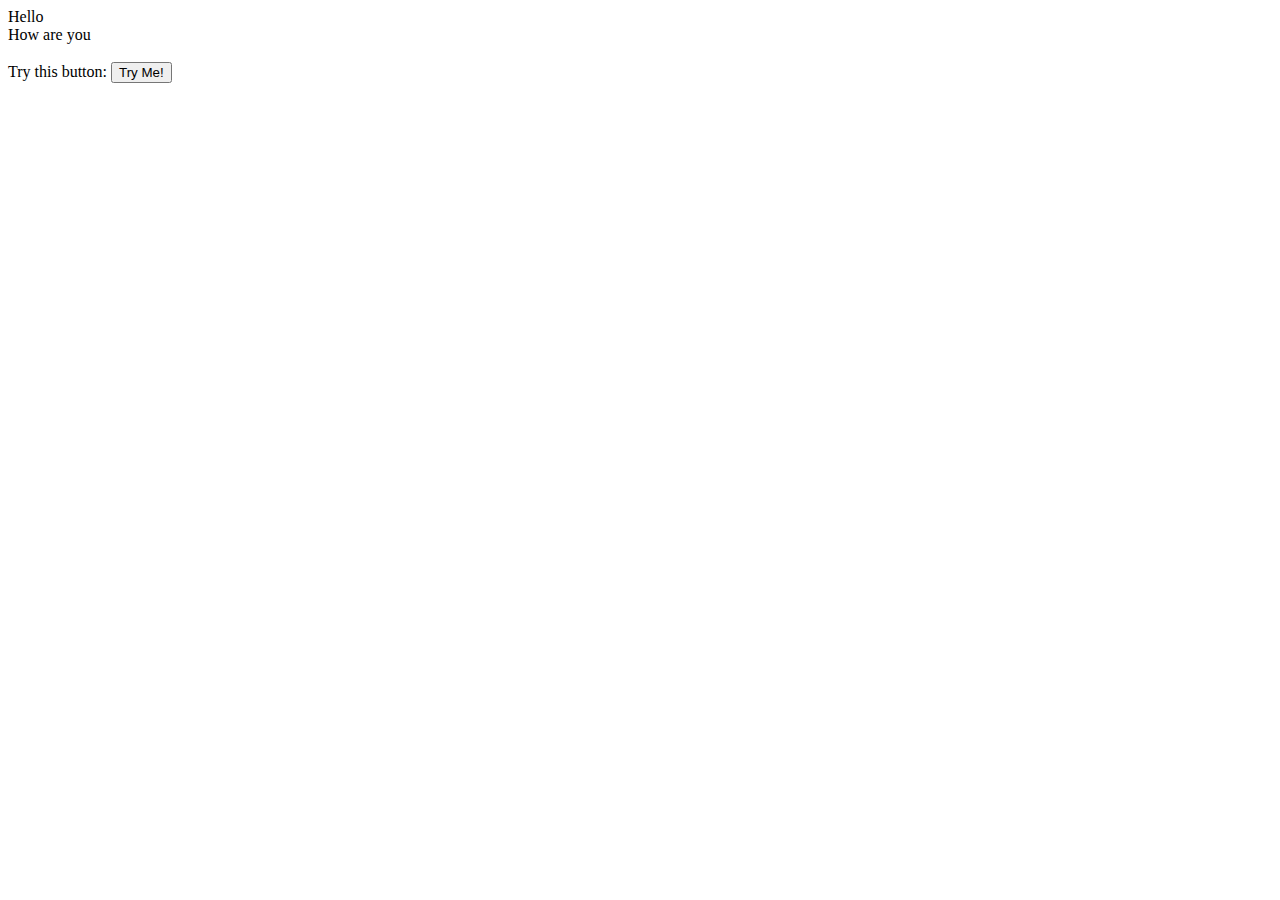
<file: dynamic.html>
<!DOCTYPE html>
<html lang="en">
<head>
    <meta charset="UTF-8">
    <meta http-equiv="X-UA-Compatible" content="IE=edge">
    <meta name="viewport" content="width=device-width, initial-scale=1.0">
    <title>Document</title>
</head>
<body>
    <div>Hello</div>
    <div>How are you</div> <br>
    <label>Try this button: </label>
    <button id="myBtn">Try Me!</button>
    <script>
        document.getElementById("myBtn").addEventListener("mouseover", addElem);
        document.getElementById("myBtn").addEventListener("mouseout", addElem1);
        document.getElementById("myBtn").addEventListener("click", addElem2);


        
        function addElem() {
          let b = document.createElement("p");
          document.body.append(b)
          b.innerText = "This was dynamically created by mouseover"
          b.style.fontSize = "40px"
          b.style.color = "red"
        }

        function addElem1() {
          let a = document.createElement("p");
          document.body.append(a)
          a.innerText = "This was dynamically created by mouseout"
          a.style.fontSize = "40px"
          a.style.color = "red"
        }

        function addElem2() {
          let c = document.createElement("p");
          document.body.append(c)
          c.innerText = "Clicked"
          c.style.fontSize = "40px"
          c.style.color = "red"
        }
    </script>
</body>
</html>
</file>
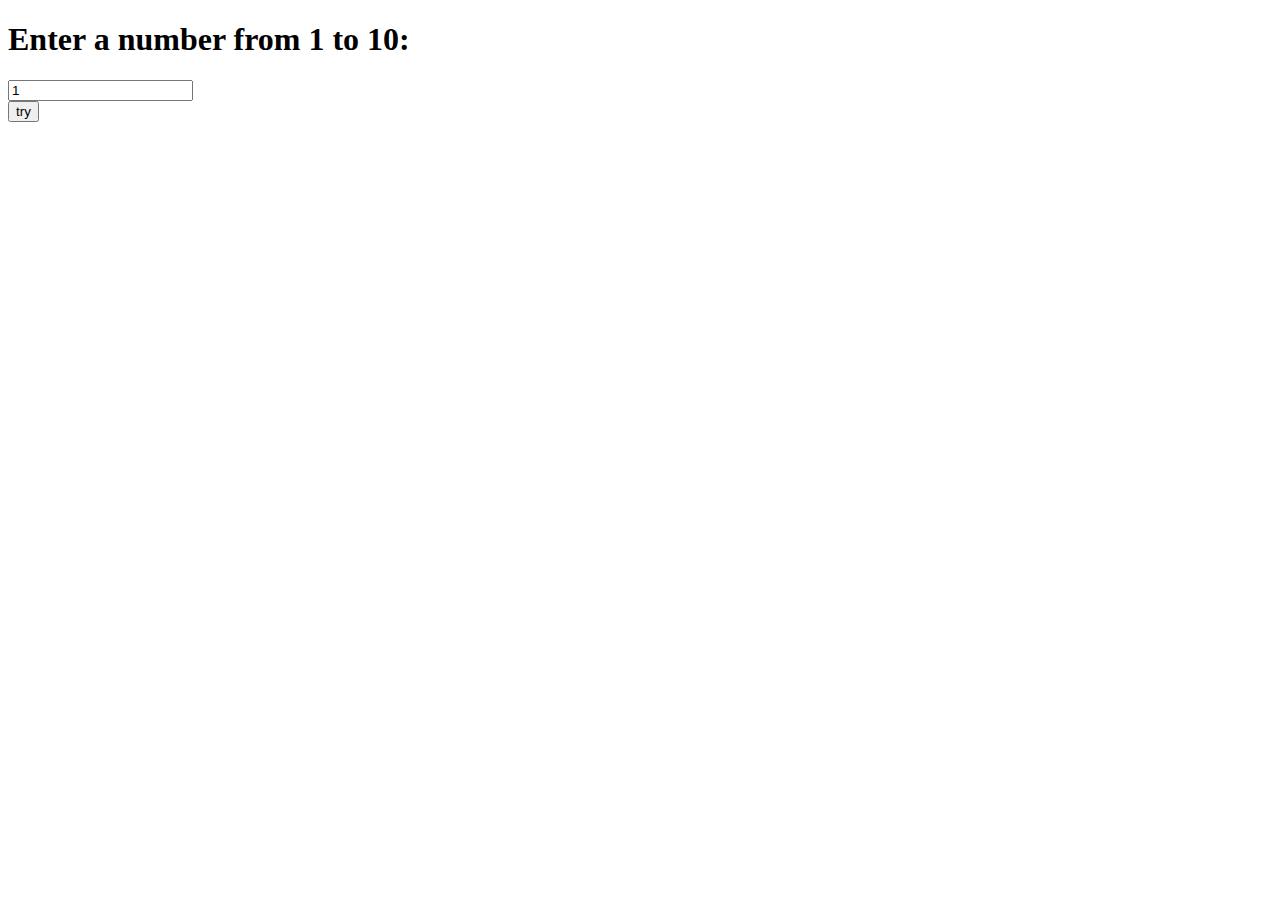
<file: number1.html>
<!DOCTYPE html>
<html lang="en">
  <head>
    <meta charset="UTF-8" />
    <meta http-equiv="X-UA-Compatible" content="IE=edge" />
    <meta name="viewport" content="width=device-width, initial-scale=1.0" />
    <title>Number Check</title>
    <script>
      var turn = 0;
      function myfunc() {
        var n = document.getElementById("number").value;
        var cs = Math.floor(Math.random() * 10 + 1);
        if (turn == 2) {
          document.write("Expected number was: " + cs);
          alert("Out of guesses");
        }
        if (n == cs) {
          alert("correct guess");
        } else {
          alert("wrong guess");
            turn++;
        }
      }
    </script>
  </head>
  <body>
    <h1>Enter a number from 1 to 10:</h1>
    <form>
      <input type="number" id="number" value="1" /></br>
      <input type="button" onclick="myfunc()" value="try" />
    </form>
  </body>
</html>
</file>
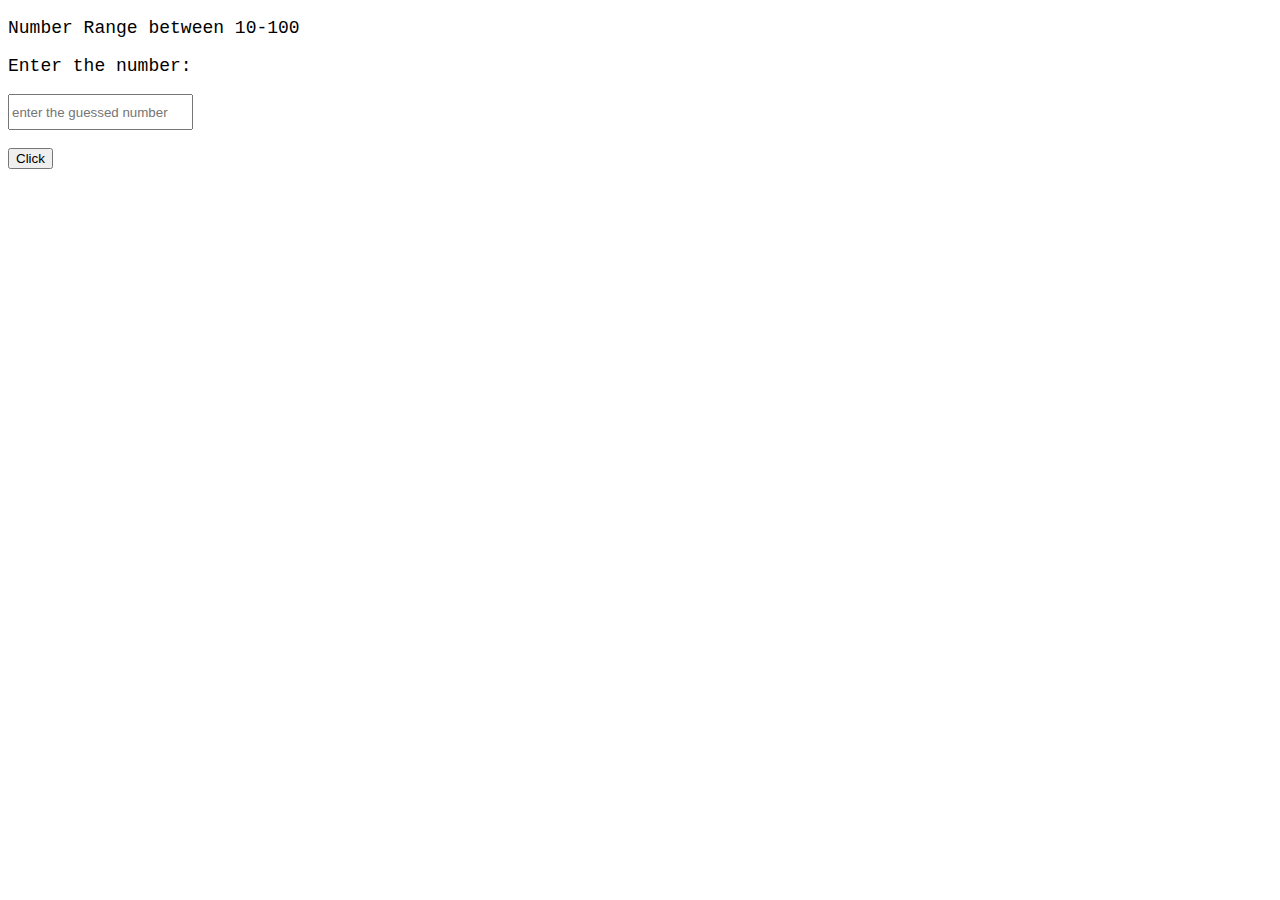
<file: random.html>
<!DOCTYPE html>
<html>
    <head>
        <style>
            p{
                font-size:large;
                font-family: 'Courier New', Courier, monospace;
            }
        </style>
        <title>Guessing Number</title>
        <script type="text/javascript">
          var a=Math.floor((Math.random()*100)+1);
          var max=9;
           var min=0;
            function func(){
           // var a=50;
          var t;
           if(min==max){
               document.write("No more chances\t"+"Expected answer was\t"+a);
           }
          var num=document.getElementById('num').value;
            if(num>a){
                alert("larger than expected number");
                min++;
              }
              else if(num<a){
               alert("smaller than expected number");
                min++;
             }
             else{
                 var name=prompt("enter your name","abcd");
                 if(name==null || name==""){
                  t="Hey XXXX you guessed correctly" ;  
                 }
                 else{
                     t="Hey"+name+"! you guessed correctly";
                 }
                 document.write(t+"\n");
                 document.write("Expected answer is\t"+ a);
             }
            }
        </script>
    </head>
    <body>
        <p class="chan">Number Range between 10-100</p>
    <p>Enter the number:</p>
        <form>
        <input type="number" id="num" style="height:30px;" name="num" placeholder="enter the guessed number"></br></br>
        <input type="button" onclick="func()" value="Click">
    </form>
    </body>
</html>
</file>
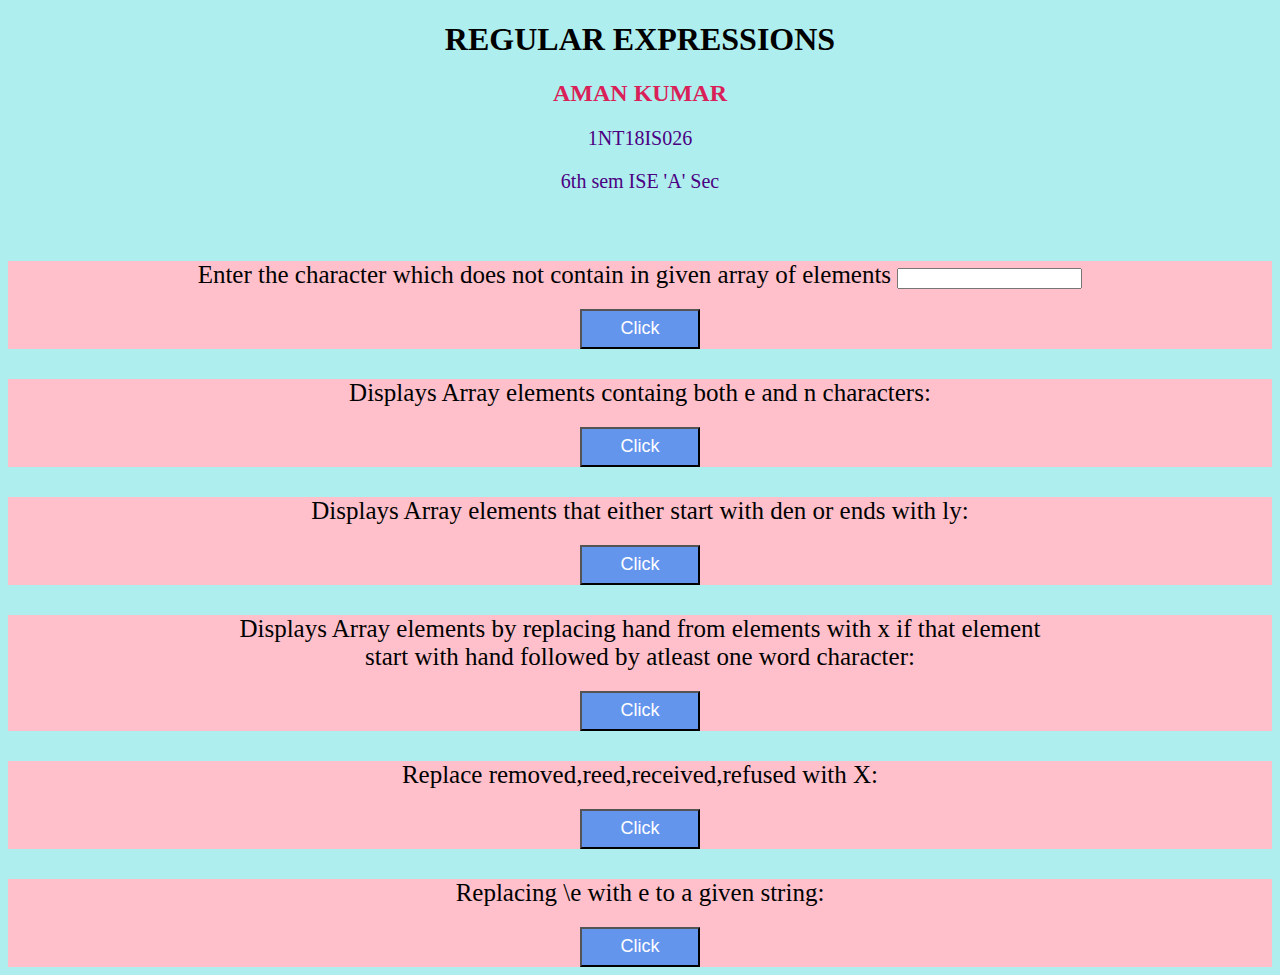
<file: REGEX.html>
<!DOCTYPE html>
<html lang="en">
<head>
    <meta charset="UTF-8">
    <meta http-equiv="X-UA-Compatible" content="IE=edge">
    <meta name="viewport" content="width=device-width, initial-scale=1.0">
    <title>Document</title>
    <center><h1 style:"color: purple;">REGULAR EXPRESSIONS</h2>

    <h2 style="color:rgb(218, 32, 88);">AMAN KUMAR</h2>

    <p style="color:indigo;">1NT18IS026</p>
    <p style="color:indigo;">6th sem ISE 'A' Sec</p></center>

<br>
    <center>
    <style>
        .head{
            font-size:25px;
           
            color:black;
        }
        .btn1{
            background-color: cornflowerblue;
            color:white;
            width:120px;
            height:40px;
            font-size:18px;
        }
        div{
            margin-top:30px;
            background-color: pink; 
        }
        p{
            font-size:20px;
            color:black;
        }
    </style>
    <script>

   function func1(){
       var colors=['goal', 'new', 'user', 'sit', 'eat', 'dinner'];
       var c=document.getElementById("char").value;
       var pattern=new RegExp(c);
    const filteredarr=colors.filter(item=>!pattern.test(item))
     document.getElementById("p1").innerHTML="Array Elements are : "+colors+"<br>"+"After Filtering : "+filteredarr;
   }
   function func2(){
    var colors=['goal', 'new', 'user', 'sit', 'eat', 'dinner'];
       var pattern1=new RegExp(/^([a-z]*)e([a-z]*)n([a-z]*)$/);
       var pattern2=new RegExp(/^([a-z]*)n([a-z]*)e([a-z]*)$/);
       var final=new RegExp(pattern1.source+ "|" + pattern2.source);
    const filteredarr=colors.filter(item=>final.test(item))
     document.getElementById("p2").innerHTML="Array Elements are : "+colors+"<br>"+"After Filtering : "+filteredarr;
   }
   function func3(){
       var colors=['lovely','1\ndentist','2 lonely','eden','fly\n','dent'];
       var pattern1=new RegExp(/^den\w*$/);
       var pattern2=new RegExp(/^\w*ly$/);
       var final=new RegExp(pattern1.source+ "|" + pattern2.source);
    const filteredarr=colors.filter(item=>final.test(item))
     document.getElementById("p3").innerHTML="Array Elements are : "+ colors + "<br>" + "After Filtering : "+ filteredarr ;
   }
   function func4(){
    var pattern=/^hand/g; 
    var check=/^hand\w+$/;                                                                                       ;
    pattern.compile(pattern);
       var arr2=['handed','hand','handy','unhanded','handle','hand-2'];
    const newarr2=arr2.map(item=>{
        if(check.test(item))
        return item.replace(pattern,"X")
        else return item})
       document.getElementById("p4").innerHTML="Array Elements are : "+ arr2 + "<br>" + "After replacing : "+ newarr2 ;
    }
   function func5(){
       var str= "refused reed redo received";
       var p=/removed|reed|refused|received/gi;
       p.compile(p);
      var newstr=str.replace(p,"X");
       document.getElementById("p5").innerHTML="String is : "+ str+ "<br>" + "After replacing : " + newstr ;

   }
   function func6(){
    var str= "th\\er\\e ar\\e common asp\\ects among th\\e alt\\ernations";
       var p=/\\e/gi;
       p.compile(p);
      var newstr=str.replace(p,"e");
       document.getElementById("p6").innerHTML="String is : "+ str + "<br>" + "After replacing : " + newstr ; 
   }
    </script>
</head>
<body>
    <body style="background-color: paleturquoise"></body>
    <div class="class1">
        <h class="head">Enter the character which does not contain in given array of elements </h>
        <input type="text" name="text" id="char">
        <p id="p1"></p>
        <button class="btn1" onclick="func1();">Click</button>
    </div>
    <div class="class2">
        <h class="head">Displays Array elements containg both e and n characters: </h>
        <p id="p2"></p>
        <button class="btn1" onclick="func2();">Click</button>
    </div>
    <div class="class3">
        <h class="head">Displays Array elements that either start with den or ends with ly: </h>
        <p id="p3"></p>
        <button class="btn1" onclick="func3();">Click</button>
    </div>
    <div class="class4">
        <h class="head">Displays Array elements by replacing hand from elements with x if that element <br> start with hand followed by atleast one word character: </h>
        <p id="p4"></p>
        <button class="btn1" onclick="func4();">Click</button>
    </div>
    <div class="class5">
        <h class="head">Replace removed,reed,received,refused with X: </h>
        <p id="p5"></p>
        <button class="btn1" onclick="func5();">Click</button>
    </div>
    <div class="class6">
        <h class="head">Replacing \e with e to a given string: </h>
        <p id="p6"></p>
        <button class="btn1" onclick="func6();">Click</button>
    </div>
</center>
</body>
</html>
</file>
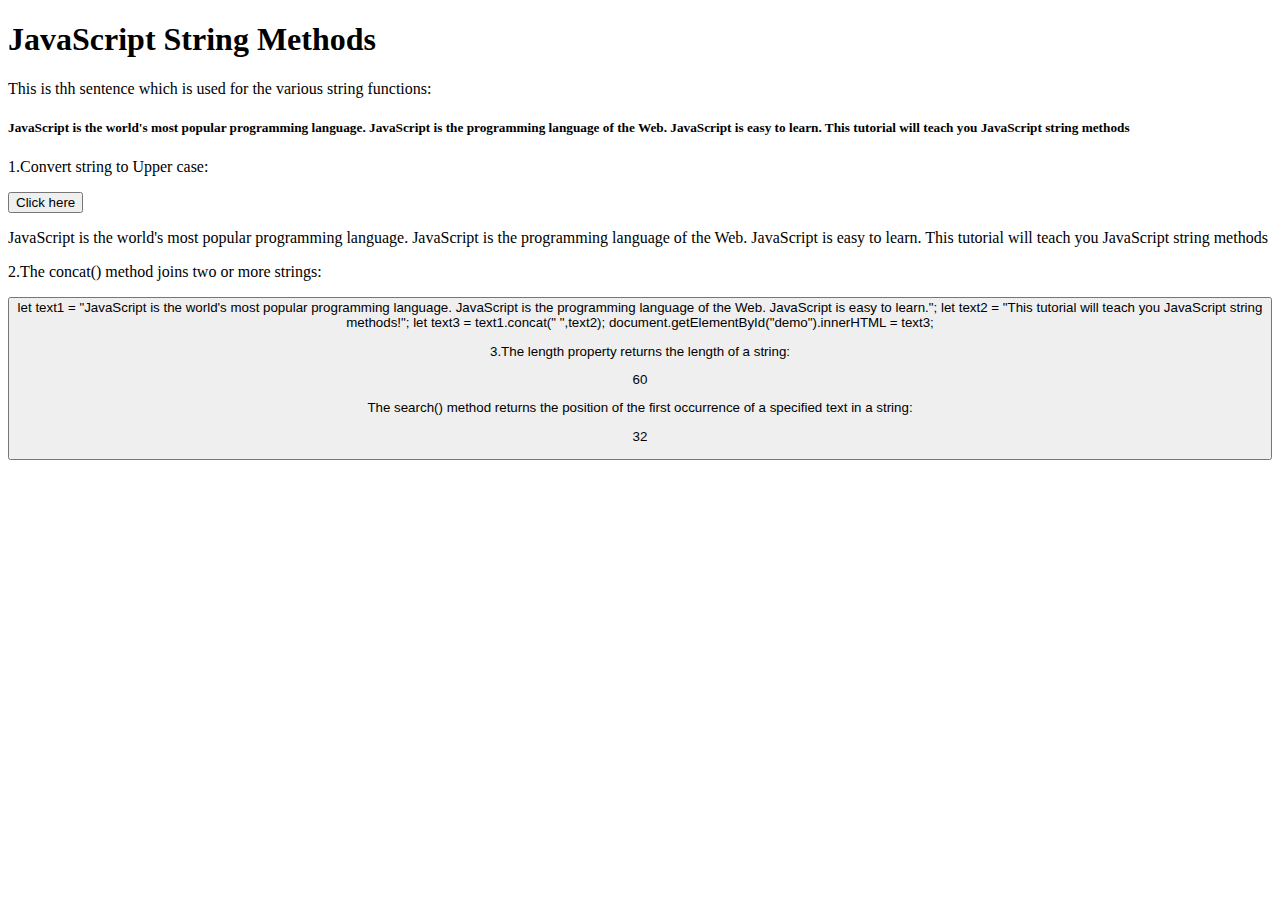
<file: string.html>
<!DOCTYPE html>
<html>
<body>
    
    <h1>JavaScript String Methods</h2>
    <p> This is thh sentence which is used for the various string functions:</p>

    <h5>JavaScript is the world's most popular programming language. JavaScript is the programming language of the Web. JavaScript is easy to learn. This tutorial will teach you JavaScript string methods </h5>


    <!--<img onmouseover="bigImg(this)" onmouseout="normalImg(this)" border="0" src="C:\Users\Aman kumar\Downloads\smiley.gif" alt="Smiley" width="32" height="32">-->

    <p>1.Convert string to Upper case:</p>
    <button onclick="myFunction()">Click here</button>
    <p id="demo1">JavaScript is the world's most popular programming language. JavaScript is the programming language of the Web. JavaScript is easy to learn. This tutorial will teach you JavaScript string methods </p>

    <script>
   
        function myFunction() {
            var text = document.getElementById("demo1").innerHTML;
            document.getElementById("demo1").innerHTML = text.toUpperCase();
        }
        function bigImg(x) {
            x.style.height = "64px";
            x.style.width = "64px";
        }

        function normalImg(x) {
            x.style.height = "32px";
            x.style.width = "32px";
        }

    function mouseOverImage() {
            document.getElementById("ImageButton1").src = "C:\Users\Aman kumar\Downloads\paris1.jpg";
        }

        function mouseOutImage() {
            document.getElementById("ImageButton1").src = "C:\Users\Aman kumar\Downloads\paris2.jpg";
        }
</script>

<p>2.The concat() method joins two or more strings:</p>

<p id="demo"></p>
<button click=""
<script>
    let text1 = "JavaScript is the world's most popular programming language. JavaScript is the programming language of the Web. JavaScript is easy to learn.";
    let text2 = "This tutorial will teach you JavaScript string methods!";
    let text3 = text1.concat(" ",text2);
    document.getElementById("demo").innerHTML = text3;
    </script>

<p>3.The length property returns the length of a string:</p>

<p id="demo2"></p>
<script>
let txt = "JavaScript is the world's most popular programming language.";
let sln = txt.length;
document.getElementById("demo2").innerHTML = sln;
</script>

<p>The search() method returns the position of the first occurrence of a specified text in a string:</p>
<p id="demo3"></p>
<script>
var str = "JavaScript is the world's most 'popular' programming language.";
var pos = str.search("popular");
document.getElementById("demo3").innerHTML = pos;
</script>
</body>
</html>
</file>
